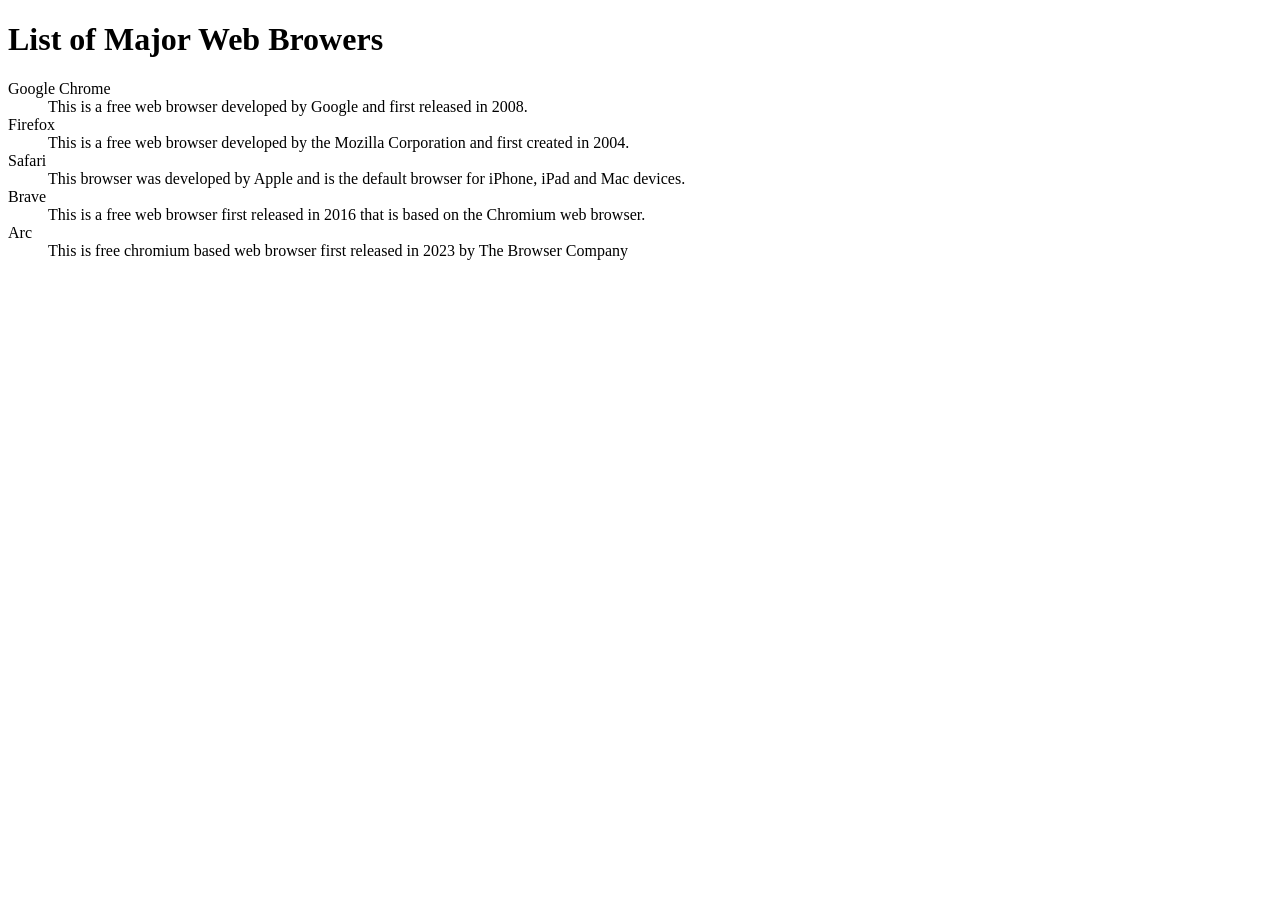
<file: attribute.html>
<!DOCTYPE html>
<html lang=""en">
   <head>
      <meta charset="utf-8">
      <title>Major Web Browers</title>
   </head>
   <body>
       <main>
         <h1>List of Major Web Browers</h1>
         <dl>
            <dt>Google Chrome</dt>
            <dd>This is a free web browser developed by Google and first released in 2008.</dd>
            <dt>Firefox</dt>
            <dd>This is a free web browser developed by the Mozilla Corporation and first created in 2004.</dd>
            <dt>Safari</dt>
            <dd>This browser was developed by Apple and is the default browser for iPhone, iPad and Mac devices.</dd>
            <dt>Brave</dt>
            <dd>This is a free web browser first released in 2016 that is based on the Chromium web browser.</dd>
            <dt>Arc</dt>
            <dd>This is free chromium based web browser first released in 2023 by The Browser Company</dd>
         </dl>
       </main>
   </body>
</html>
</file>
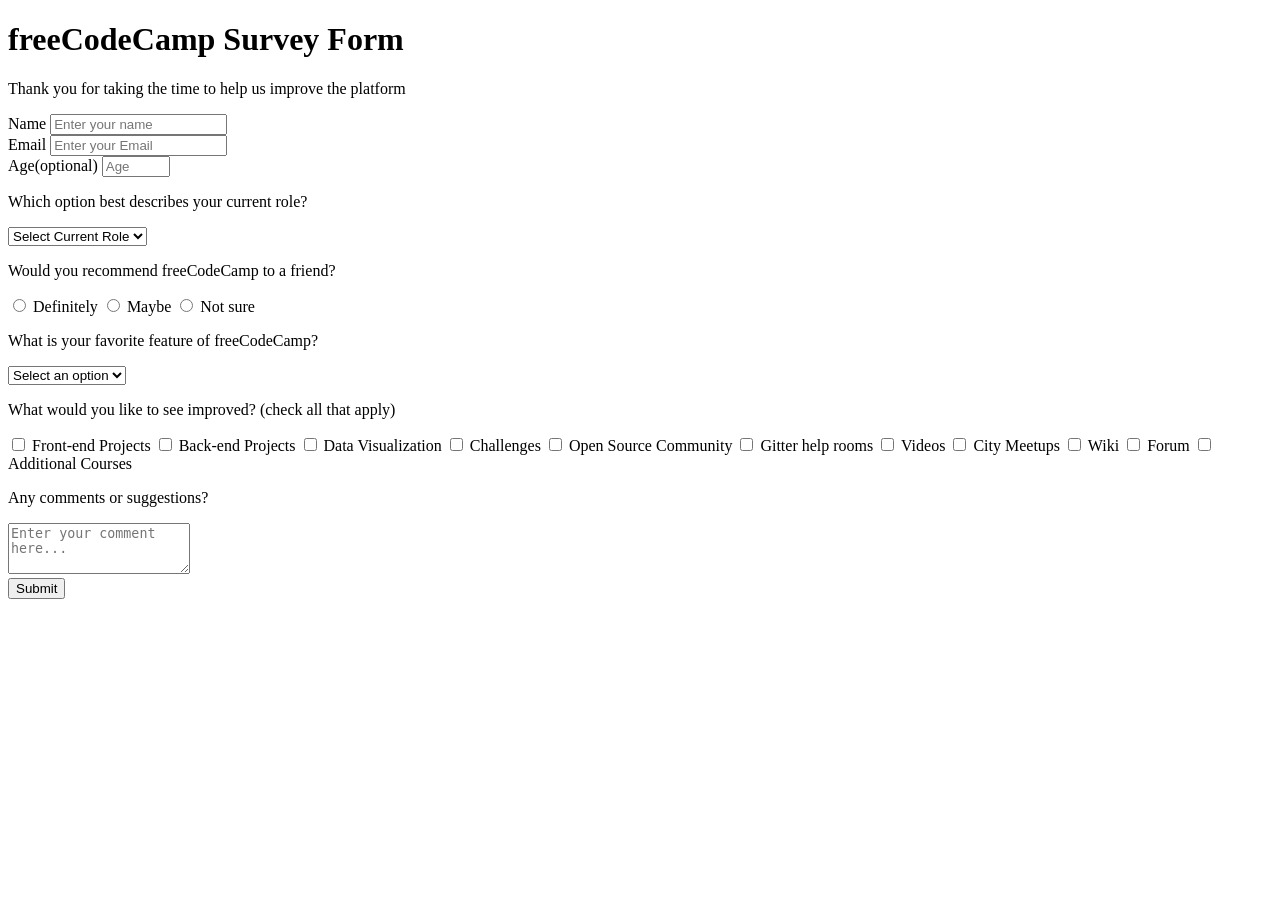
<file: freecodecampproject.html>
<!DOCTYPE html>
<html lang="en">
  <head>
    <meta charset="UTF-8" />
    <title>Survey Form</title>
  </head>
    
  <body>
   <form method="POST" action="">
    <h1 id="title">freeCodeCamp Survey Form</h1>
    <p>Thank you for taking the time to help us improve the platform</p>
    <label for="name">Name</label>
    <input type="text" id="name" name="name" placeholder="Enter your name" required>
    <br>
    <label for="email">Email</label>
    <input type="email" id="email" name="email" placeholder="Enter your Email" required>
    <br>
    <label for="age">Age(optional)</label>
    <input type="number" id="age" name="age" placeholder="Age" style="width:60px;">
    <p>Which option best describes your current role?</p>
    <select id="role">
      <option  disabled selected value="select role">Select Current Role</option>
      <option value="student">Student</option>
      <option value="full time job">Full Time Job</option>
      <option value="full time learner">Full Time Learner</option>
      <option value="prefer not to say">Prefer Not to Say</option>
      <option value="other">Other</option>
    </select>
    <p>Would you recommend freeCodeCamp to a friend?</p>
    <input id="definite" type="radio" name="recommend">
    <label for="definite">Definitely</label>
    <input id="maybe" type="radio" name="recommend">
    <label for="maybe">Maybe</label>
    <input id="notsure" type="radio" name="recommend">
    <label for="notsure">Not sure</label>
    <p>What is your favorite feature of freeCodeCamp?</p>
    <select id="feature">
      <option disabled selected value="select">Select an option</option>
      <option value="challenges">Challenges</option>
      <option value="project">Project</option>
      <option value="community">Community</option>
      <option value="opensource">Open Source</option>
    </select>
    <p>What would you like to see improved? (check all that apply)</p>
    <input id="fend" type="checkbox" name="topics">
    <label for="fend">Front-end Projects</label>
    <input id="bend" type="checkbox" name="topics">
    <label for="bend">Back-end Projects</label>
    <input id="datavisualization" type="checkbox" name="topics">
    <label for="datavisualization">Data Visualization</label>
    <input id="challenges" type="checkbox" name="topics">
    <label for="challenges">Challenges</label>
    <input id="opensource" type="checkbox" name="topics">
    <label for="opensource">Open Source Community</label>
    <input id="helprooms" type="checkbox" name="topics">
    <label for="helprooms">Gitter help rooms</label>
    <input id="videos" type="checkbox" name="topics">
    <label for="videos">Videos</label>
    <input id="meetups" type="checkbox" name="topics">
    <label for="meetups">City Meetups</label>
    <input id="wiki" type="checkbox" name="topics">
    <label for="wiki">Wiki</label>
    <input id="forum" type="checkbox" name="topics">
    <label for="forum">Forum</label>
    <input id="additional" type="checkbox" name="topics">
    <label for="additional">Additional Courses</label>
    <p>Any comments or suggestions?</p>
    <textarea cols="20" rows="3" id="comment" name="comment" placeholder="Enter your comment here..."></textarea>
    <br>
    <button type="submit">Submit</button>

    

   </form>
  </body>
</html>
</file>
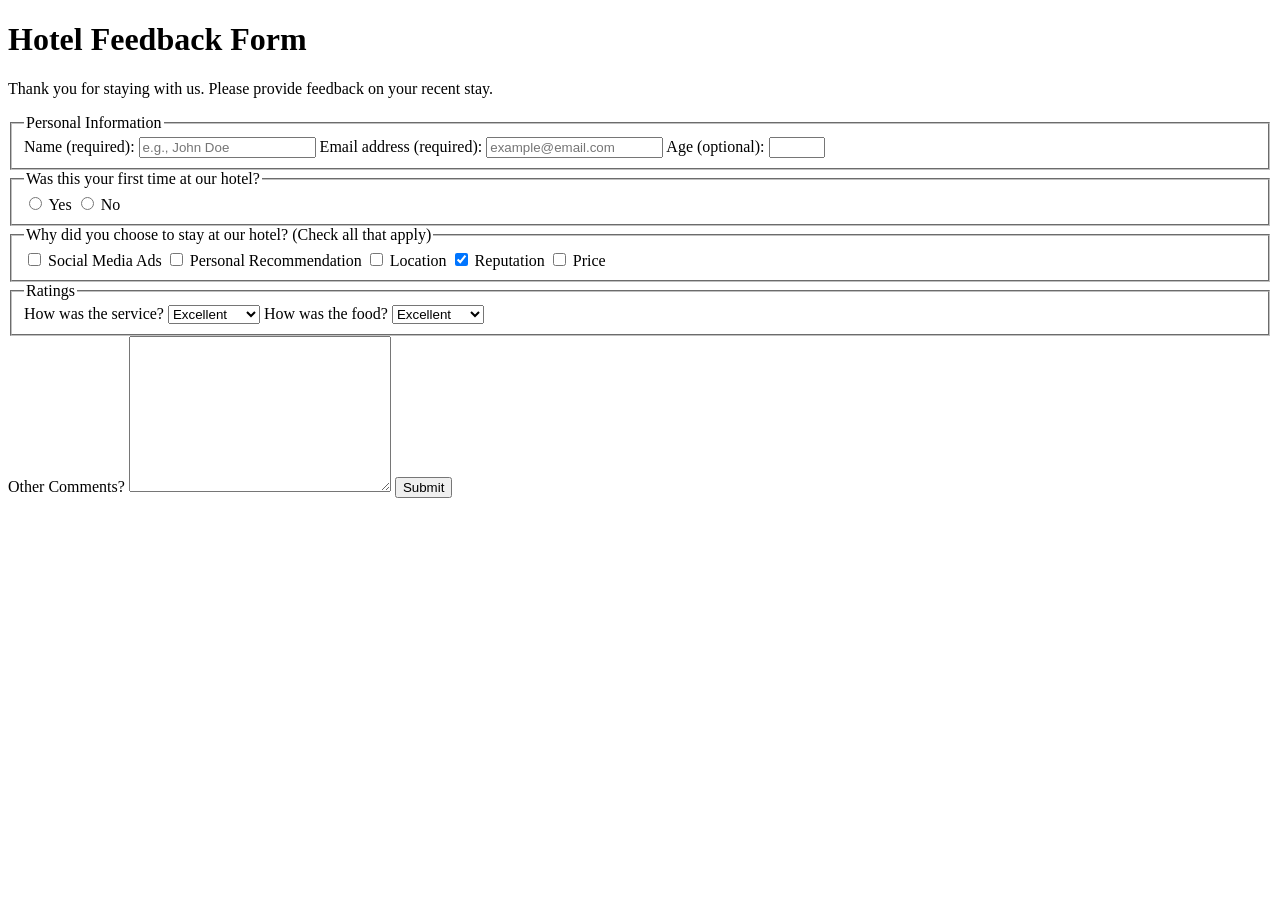
<file: Hotelform.html>
<!DOCTYPE html>
<html lang="en">
  <head>
    <meta charset="UTF-8" />
    <title>Hotel Feedback Form</title>
  </head>
  <body>
    <header>
      <h1>Hotel Feedback Form</h1>
      <p>
        Thank you for staying with us. Please provide feedback on your recent
        stay.
      </p>
    </header>
    <main>
      <form method="POST" action="https://hotel-feedback.freecodecamp.org">
        <fieldset>
          <legend>Personal Information</legend>
          <label for="full-name">Name (required):</label>
          <input type="text" id="full-name" name="name" placeholder="e.g., John Doe" required size="20">

          <label for="email">Email address (required):</label>
          <input
            placeholder="example@email.com"
            required
            id="email"
            type="email"
            name="email"
            size="20"
          />
          <label for="age">Age (optional):</label>
          <input type="number" name="age" id="age" min="3" max="100" />
        </fieldset>

        <fieldset>
          <legend>Was this your first time at our hotel?</legend>
          <input id="yes-option" type="radio" name="hotel-stay" />
          <label for="yes-option">Yes</label>
          <input id="no-option" type="radio" name="hotel-stay" />
          <label for="no-option">No</label>
        </fieldset>

        <fieldset>
          <legend>
            Why did you choose to stay at our hotel? (Check all that apply)
          </legend>

          <input type="checkbox" id="ads" name="choice" value="ads" />
          <label for="ads">Social Media Ads</label>

          <input
            type="checkbox"
            id="recommendation"
            name="choice"
            value="recommendation"
          />
          <label for="recommendation">Personal Recommendation</label>
          
          <input type="checkbox" id="location" name="choice" value="location" />
          <label for="location">Location</label>

          <input
            checked
            type="checkbox"
            id="reputation"
            name="choice"
            value="reputation"
          />
          <label for="reputation">Reputation</label>
          
          <input type="checkbox" id="price" name="choice" value="price" />
          <label for="price">Price</label>
        </fieldset>

        <fieldset>
          <legend>Ratings</legend>

          <label for="service">How was the service?</label>

          <select name="service" id="service">
            <option value="poor">Poor</option>
            <option value="satisfactory">Satisfactory</option>
            <option value="good">Good</option>
            <option value="very-good">Very Good</option>
            <option selected value="excellent">Excellent</option>
          </select>

          <label for="food">How was the food?</label>

          <select name="food" id="food">
            <option value="poor">Poor</option>
            <option value="satisfactory">Satisfactory</option>
            <option value="good">Good</option>
            <option value="very-good">Very Good</option>
            <option selected value="excellent">Excellent</option>
          </select>
        </fieldset>

        <label for="comments">Other Comments?</label>
        <textarea cols="30" rows="10" name="comments" id="comments"></textarea>

      <button type="submit">Submit</button>  
      </form>
    </main>
  </body>
</html>
</file>
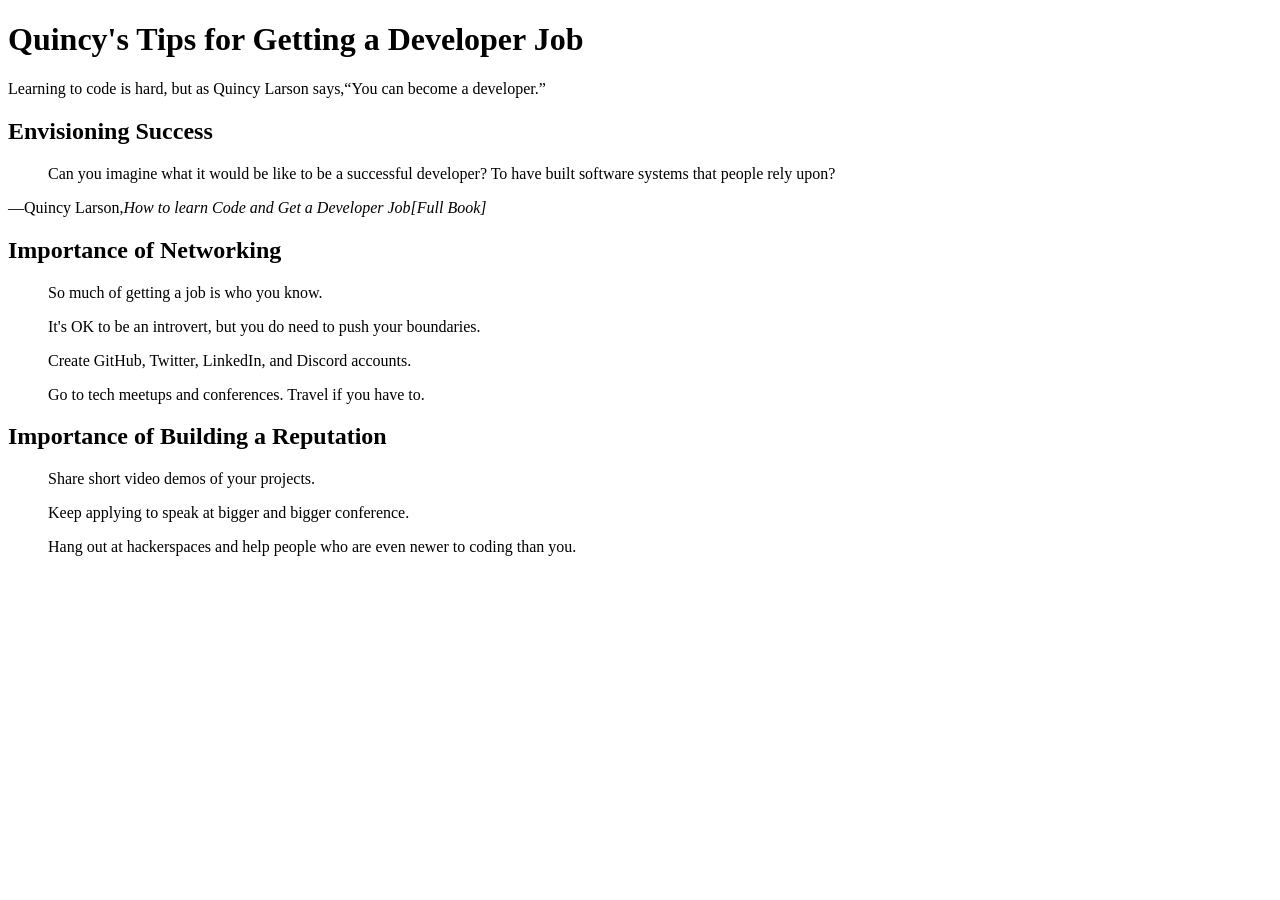
<file: quotation.html>
<!DOCTYPE html>
<html lang="en">
    <head>
        <meta charset="utf-8">
        <title>Quotations Page</title>
    </head>
    <body>
        <main>
            <h1>Quincy's Tips for Getting a Developer Job</h1>
            <p>Learning to code is hard, but as Quincy Larson says,<q>You can become a developer.</q></q></p>
            <section>
                <h2>Envisioning Success</h2>
                <blockquote>
                    Can you imagine what it would be like to be a successful developer? To have built software systems that people rely upon?
                </blockquote>
                <p>&mdash;Quincy Larson,<cite>How to learn Code and Get a Developer Job[Full Book]</cite></p>
            </section>
            <section>
                <h2>Importance of Networking</h2>
                <blockquote>
                    <p>So much of getting a job is who you know.</p>
                    <p>It's OK to be an introvert, but you do need to push your boundaries.</p>
                    <p>Create GitHub, Twitter, LinkedIn, and Discord accounts.</p>
                    <p>Go to tech meetups and conferences. Travel if you have to.</p>
                </blockquote>
            </section>
            <section>
                <h2>Importance of Building a Reputation</h2>
                <blockquote>
                    <p>Share short video demos of your projects.</p>
                    <p>Keep applying to speak at bigger and bigger conference.</p>
                    <p>Hang out at hackerspaces and help people who are even newer to coding than you.</p>
                </blockquote>
            </section>
        </main>
    </body>
</html>
</file>
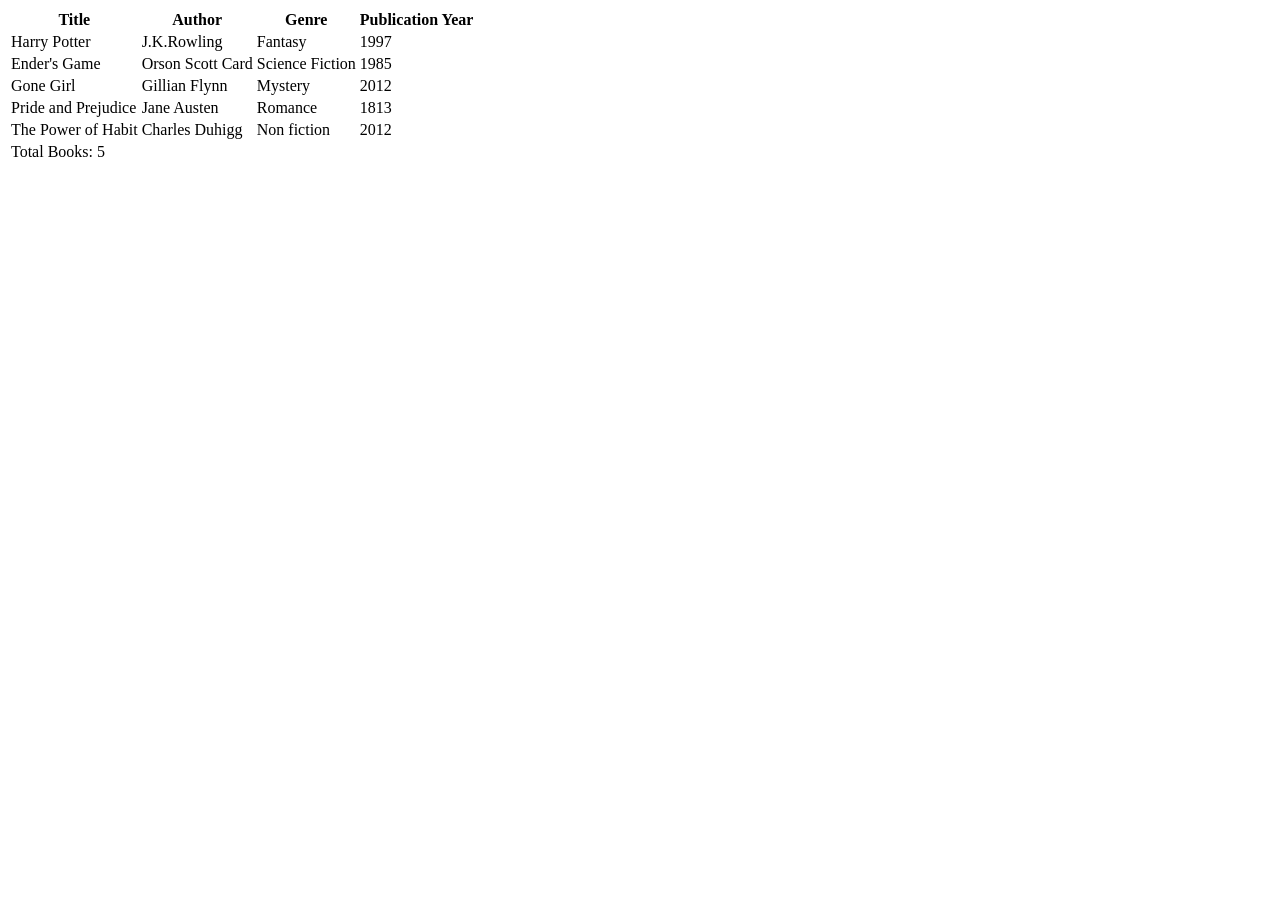
<file: tablecreation.html>
<!DOCTYPE html>
<html lang="en">

<head>
  <meta charset="UTF-8">
  <meta name="viewport" content="width=device-width, initial-scale=1.0">
  <title>Book Catalog</title>
</head>
<body>
  <table>
    <thead>
      <tr>
        <th>Title</th>
        <th>Author</th>
        <th>Genre</th>
        <th>Publication Year</th>
      </tr>
    </thead>
    <tbody>
      <tr>
        <td>Harry Potter</td>
        <td>J.K.Rowling</td>
        <td>Fantasy</td>
        <td>1997</td>
      </tr>
      <tr>
        <td>Ender's Game</td>
        <td>Orson Scott Card</td>
        <td>Science Fiction</td>
        <td>1985</td>
      </tr>
      <tr>
        <td>Gone Girl</td>
        <td>Gillian Flynn</td>
        <td>Mystery</td>
        <td>2012</td>
      </tr>
      <tr>
        <td>Pride and Prejudice</td>
        <td>Jane Austen</td>
        <td>Romance</td>
        <td>1813</td>
      </tr>
      <tr>
        <td>The Power of Habit</td>
        <td>Charles Duhigg</td>
        <td>Non fiction</td>
        <td>2012</td>
      </tr>
    </tbody>
    <tfoot>
      <tr>
        <td colspan="4">Total Books: 5</td>
      </tr>
    </tfoot>
  </table>
</body>

</html>
</file>
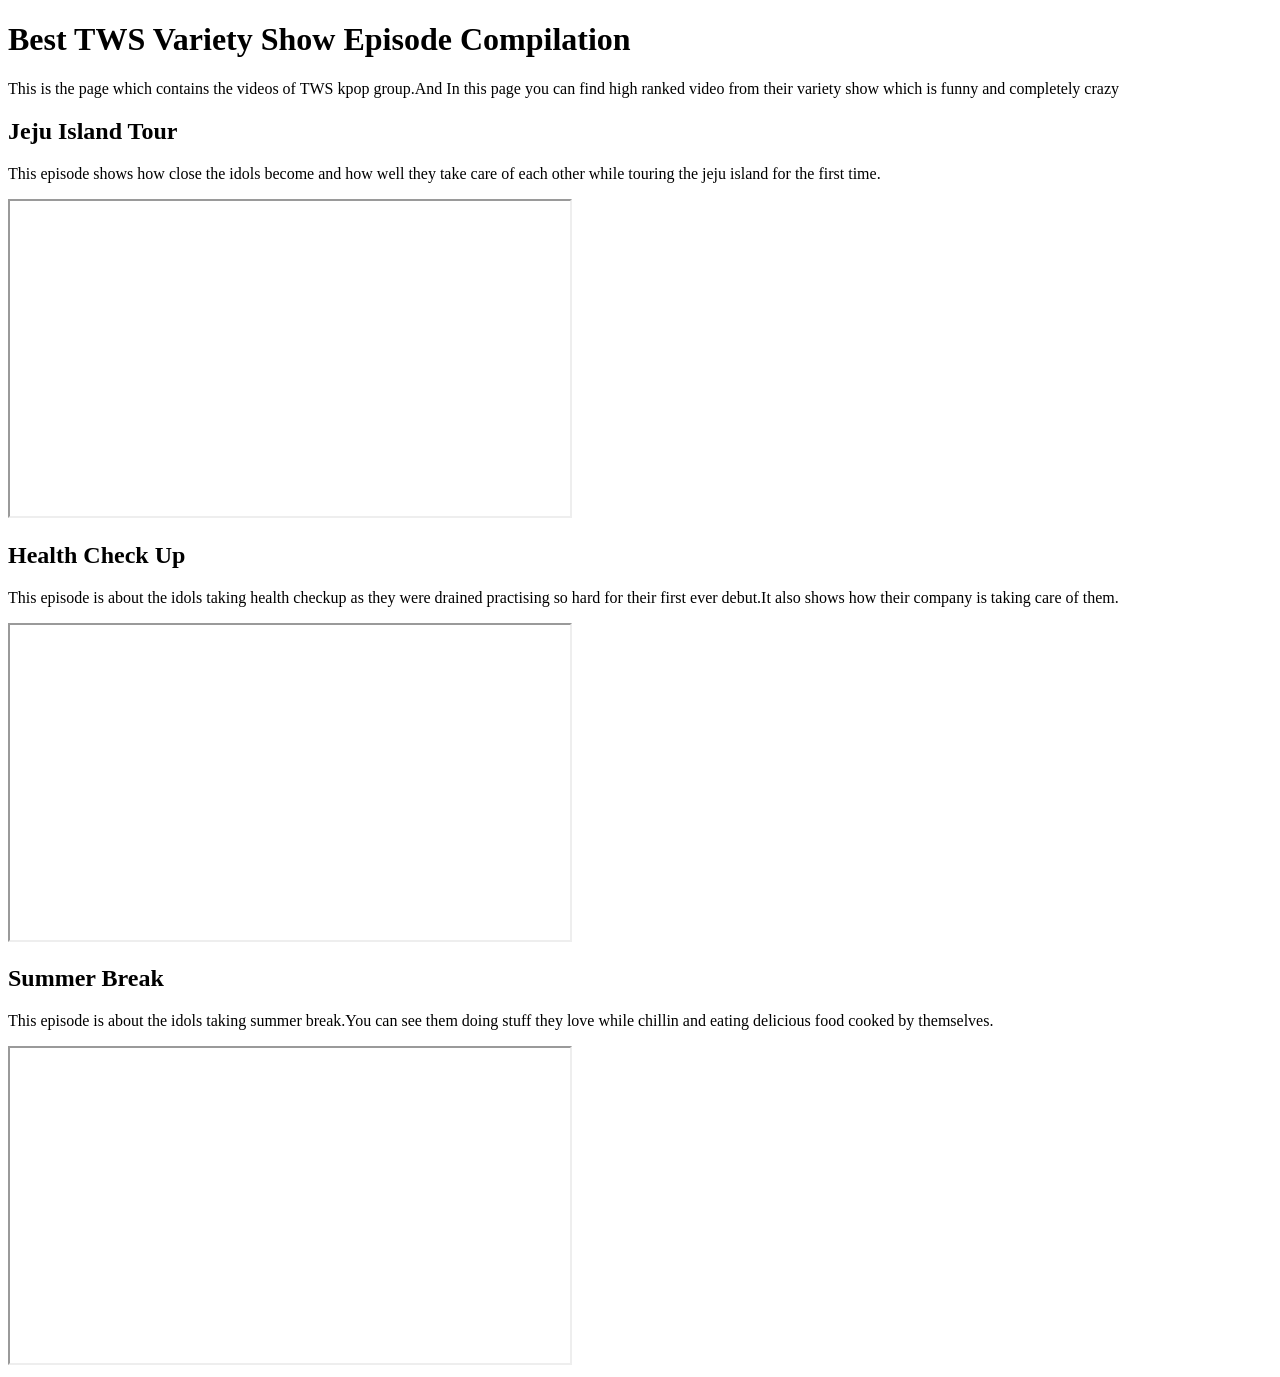
<file: videocompilation.html>
<!DOCTYPE html>
<html lang="en">

<head>
    <meta charset="utf-8">
    <title>Video Compilation Page</title>
</head>

<body>
   <main>
       <h1>Best TWS Variety Show Episode Compilation</h1>
       <p>This is the page which contains the videos of TWS kpop group.And In this page you can find high ranked video from their variety show which is funny and completely crazy</p>
       <section>
        <h2>Jeju Island Tour</h2>
        <p>This episode shows how close the idols become and how well they take care of each other while touring the jeju island for the first time.</p>
        <iframe
           src="https://www.youtube.com/embed/UvKW3sYNxds"
           title="TWS idols going to jeju island"
           height="315"
           width="560"
        >
        </iframe>
       </section>
       <section>
        <h2>Health Check Up</h2>
        <p>This episode is about the idols taking health checkup as they were drained practising so hard for their first ever debut.It also shows how their company is taking care of them.</p>
        <iframe
           src="https://www.youtube.com/embed/hrw60xhTmAc"
           title="TWS idols doing health check up"
           height="315"
           width="560"
        >
        </iframe>
       </section>
       <section>
        <h2>Summer Break</h2>
        <p>This episode is about the idols taking summer break.You can see them doing stuff they love while chillin and eating delicious food cooked by themselves.</p>
        <iframe
           src="https://www.youtube.com/embed/7mxtPQPmz3U"
           title="TWS Idols Taking Summer Break"
           height="315"
           width="560"
        >
        </iframe>
       </section>
   </main>
</body>

</html>
</file>
